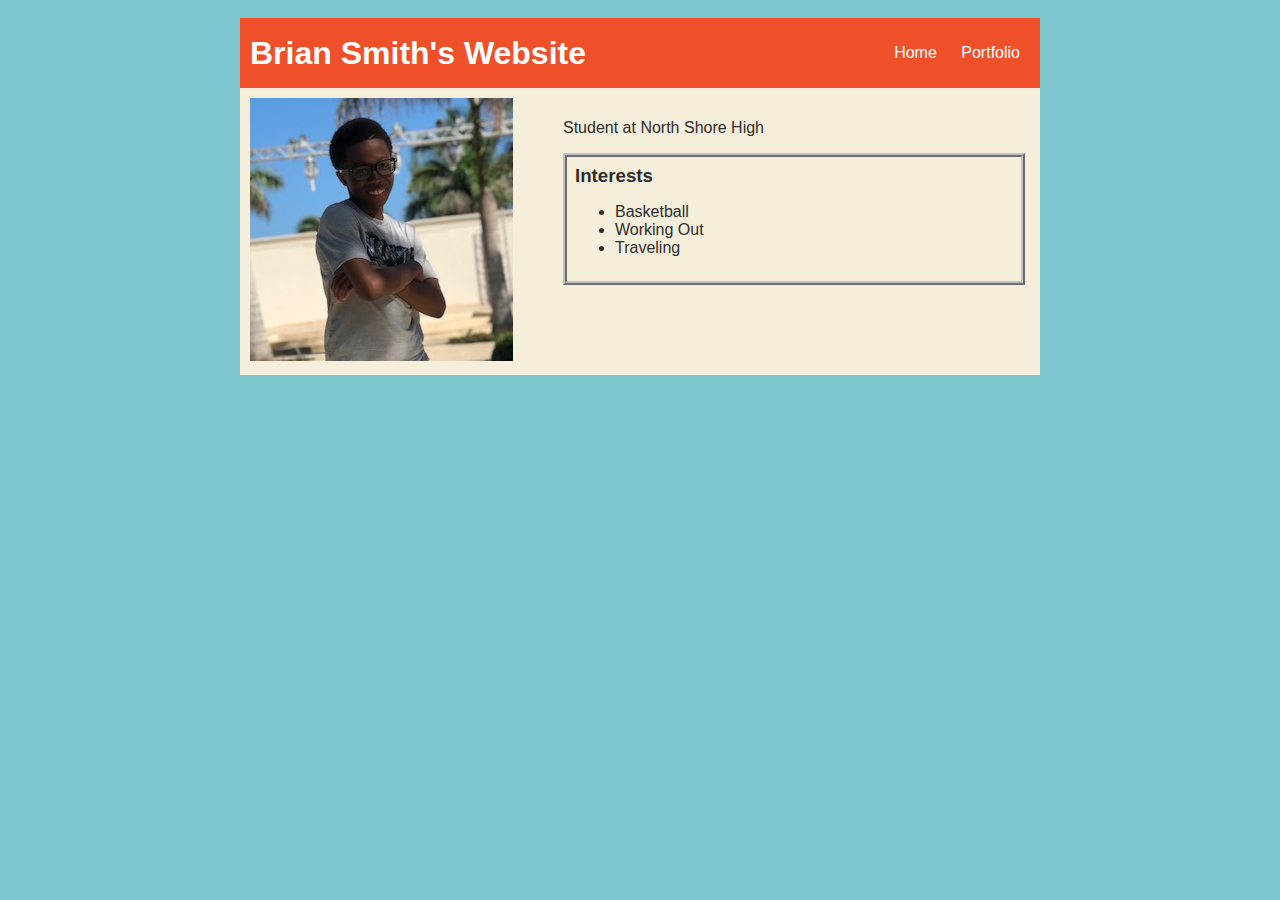
<file: index.html>
<!DOCTYPE html>
<html>
    <head>
      <title>Brian Smith</title>
      <style>
        body {
            background: rgb(125, 198, 205);
            color: rgb(45, 45, 45);
            padding: 10px;
            font-family: arial;
        }
        #all-contents {
            max-width: 800px;
            margin: auto;
        }
    
        /* navigation menu */
        nav {
            background: rgb(239, 80, 41);
            margin: 0 auto;
            display: flex;
            padding: 10px;
        }
        h1 {
            display: flex;
            align-items: center;
            color: white;
            flex: 1;
            margin: 0;
        }
        #nav-ul {
            list-style-image: none;
        }
        .nav-li {
            display: inline-block;
            padding: 0 10px;
        }
        a {
            text-decoration: none;
            color: #fff;
        }
    
        /* main container area beneath menu */
        main {
            background: rgb(245, 238, 219);
            display: flex;
        }
        .sidebar {
            margin-right: 25px;
            padding: 10px;
        }
        .sidebar-img {
            width: 200px;
        }
        .content {
            flex: 1;
            padding: 15px;
        }
        #interests {
            border: 4px silver ridge;
            padding: 8px;
        }
        h2, h3 {
            margin: 0px;
        }
    </style>
    </head>
    <body>
        <div id="all-contents">
       
            <nav>
                <h1>Brian Smith's Website</h1>
                <ul id="nav-ul">
                    <li class="nav-li">
                    <a href="index.html"> Home </a>
                    </li>
                    <li class="nav-li">
                    <a href="portfolio.html"> Portfolio </a>
                    </li>
                </ul>
            </nav>
 
            <main>
             
                <!-- Sidebar section -->
                <div class="sidebar">
                    <img id="sidebar-img" src="profilepic.JPG">
              </div>
               <!-- Content section -->
                <div class= "content">
                    <h2></h2>
                    <p>Student at North Shore High</p>
               
                    <!-- Interests section -->
                    <div id="interests">
                        <h3>Interests</h3>
                        <ul>
                             <li>Basketball</li>
                             <li>Working Out</li>
                             <li>Traveling</li>
                        </ul>
                    </div>
                </div>
             
 
               
            </main>
        </div>
    </body>
</html>
</file>
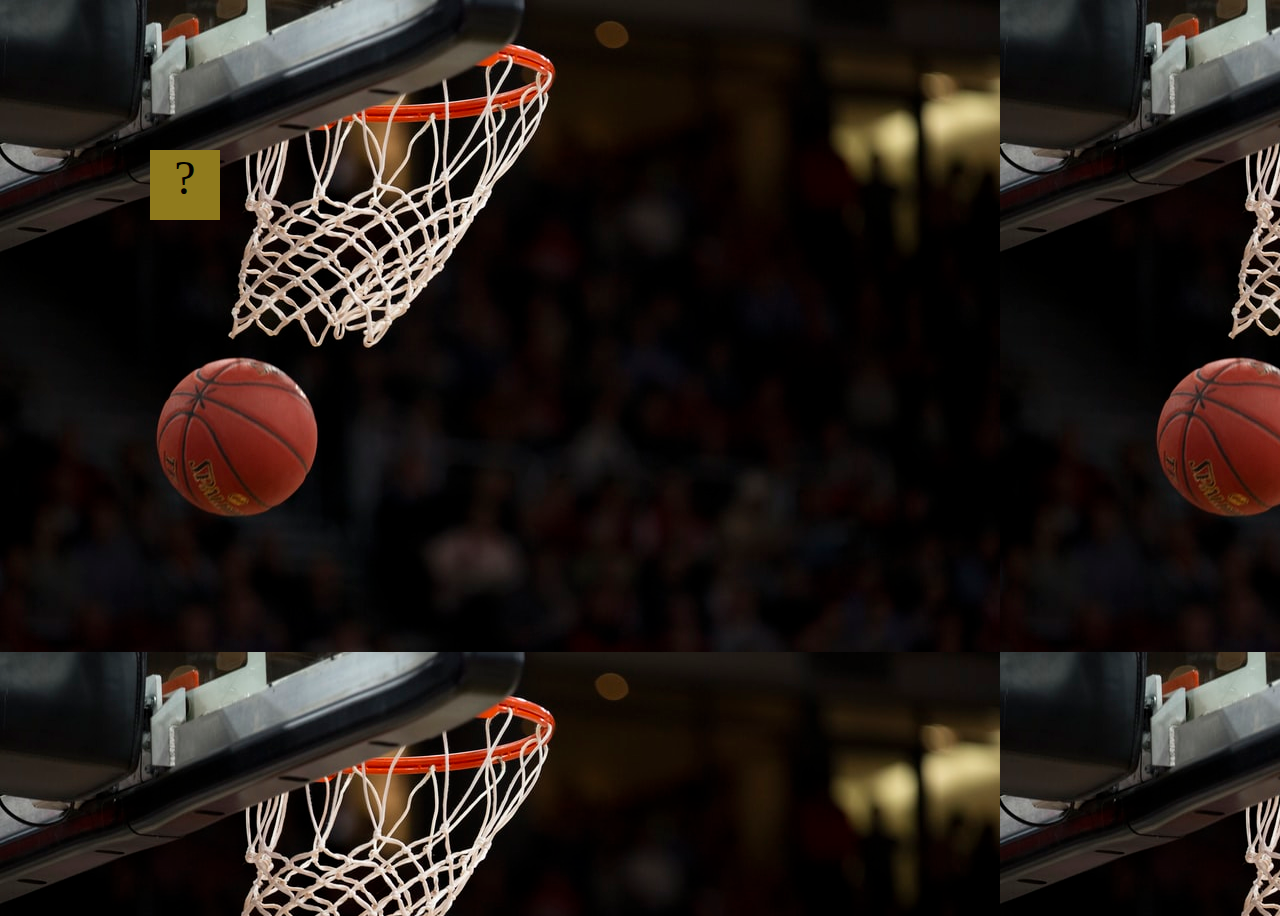
<file: projects/bouncing-box/index.html>
<!DOCTYPE html>
<html>
<head>
	<meta charset="utf-8">
	<title>Bouncing Box</title>
	<script src="jquery.min.js"></script>
	<style>


		.box {
			width: 70px;
			height: 70px;
			background-color: rgb(144, 123, 29);
			font-size: 300%;
			text-align: center;
			display: block;
			position: absolute;
			top: 100px;
			left: 0px;  /* <--- Change me! */
		}
		.board{
			height: 100vh;
			background-image: url("images/Basketball.png");
			body {  
				
		}
	</style>
	<!-- 	<script src="//cdnjs.cloudflare.com/ajax/libs/jquery/2.1.1/jquery.min.js"></script> -->

</head>
<body class="board">
	<!-- HTML for the box -->
	<div class="box">?</div>

	<script>
		(function(){
			'use strict'
			/* global jQuery */

			//////////////////////////////////////////////////////////////////
			/////////////////// SETUP DO NOT DELETE //////////////////////////
			//////////////////////////////////////////////////////////////////
			
			var box = jQuery('.box');	// reference to the HTML .box element
			var board = jQuery('.board');	// reference to the HTML .board element
			var boardWidth = board.width();	// the maximum X-Coordinate of the screen

			// Every 50 milliseconds, call the update Function (see below)
			setInterval(update, 50);
			
			// Every time the box is clicked, call the handleBoxClick Function (see below)
			box.on('click', handleBoxClick);

			// moves the Box to a new position on the screen along the X-Axis
			function moveBoxTo(newPositionX, newPositionY) {
					box.css('left', newPositionX);
    				box.css('top', newPositionY);
}

			// changes the text displayed on the Box
			function changeBoxText(newText) {
				box.text(newText);
			}

			//////////////////////////////////////////////////////////////////
			/////////////////// YOUR CODE BELOW HERE /////////////////////////
			//////////////////////////////////////////////////////////////////
			
			// TODO 2 - Variable declarations 
			var boardHeight = jQuery(window).height();
			var positionX = 0;
			var points = 0;
			var speed = 10;
			var positionY = 0;
			var speedY = 10;
			var randNum;
			var randNumY;
			
			/* 
			This Function will be called 20 times/second. Each time it is called,
			it should move the Box to a new location. If the box drifts off the screen
			turn it around! 
			*/
			function update() {
				positionY = positionY + speedY;
				positionX = positionX + speed;

				moveBoxTo(positionX, positionY);

				if (positionX > boardWidth - 70)  {
					speed = -speed;
				}
				else if (positionX < 0)  {
					speed = -speed;
				}
			
				if (positionY > boardHeight - 70)  {
					speedY = -speedY;
				}
				else if (positionY < 0)  {
					speedY = -speedY;
				}
			};

		

			/* 
			This Function will be called each time the box is clicked. Each time it is called,
			it should increase the points total, increase the speed, and move the box to
			the left side of the screen.
			*/
			function handleBoxClick() {
				randNum = Math.random() * boardWidth;
				randNumY = Math.random() * boardHeight;
				positionX = randNum;
				positionY = randNumY;
				
				changeBoxText(points);
				points = points +1;
				
				if (speed > 0) {
					speed = speed + 3;
				}
				else if (speed < 0) {
				speed = speed - 3;
				}
				if (speedY > 0) {
					speedY = speedY + 3;
				}
				else if (speedY < 0) {
				speedY = speedY - 3;
				}
			};
		})();
	</script>
</body>
</html>
</file>
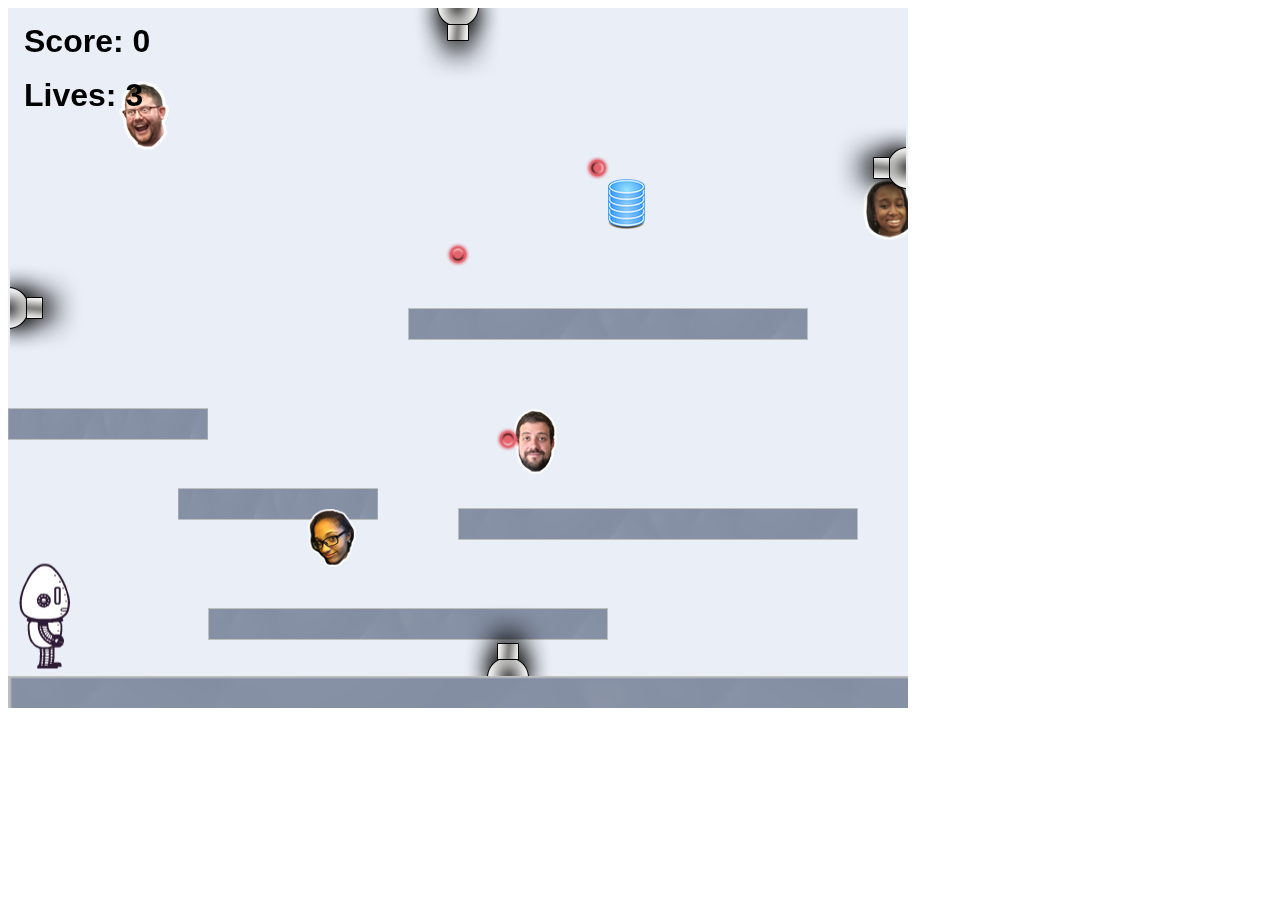
<file: projects/platformer/index.html>
<!DOCTYPE html>
<html>
    <head>
        <title>Platformer</title>
        <script src="lib/jquery.min.js"></script>
        <script src="lib/phaser.min.js"></script>
        <script src="js/factory/game.js"></script>
        <script src="js/factory/preload.js"></script>
        <script src="js/factory/platform.js"></script>
        <script src="js/factory/collectable.js"></script>
        <script src="js/factory/cannon.js"></script>
        <script src="js/factory/player.js"></script>
        <script src="js/controller/player-manager.js"></script>
        <script src="js/init/platform.js"></script>
        <script src="js/init/collectable.js"></script>
        <script src="js/init/cannon.js"></script>
        <script src="js/init/player.js"></script>
    </head>
    <body>
        <script src="js/index.js"></script>
    </body>
</html>
</file>
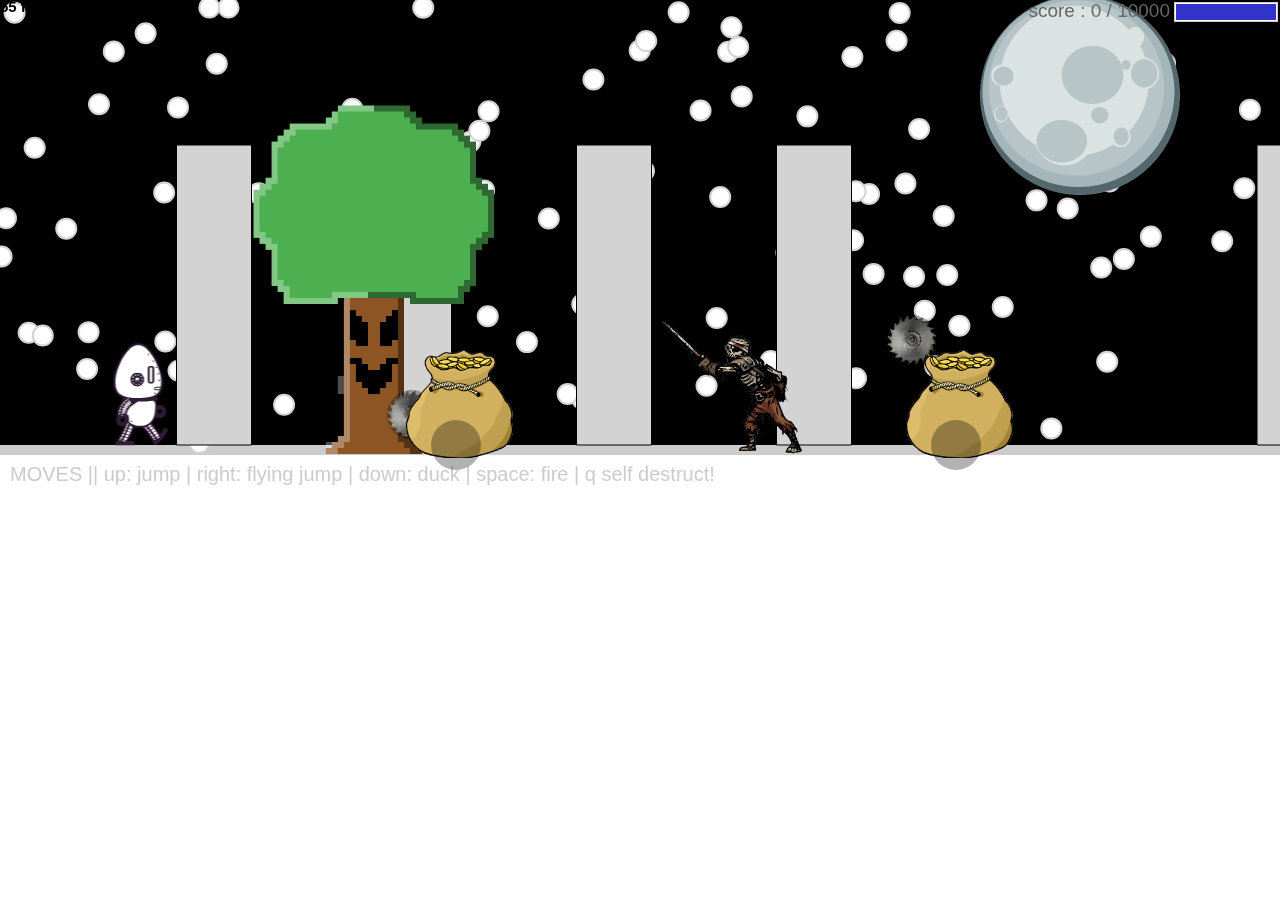
<file: projects/runtime/index.html>
<!doctype html>
<html>
    <head>
        <meta charset="utf-8">

        <title>Operation Spark || Runtime!</title>
        <meta name="description" content="Operation Spark Motion Poem">
        <meta name="author" content="operationspark.org">
        <meta name="viewport" content="width=device-width, initial-scale=1.0">
        
        <link href="css/bootstrap.min.css" rel="stylesheet" media="screen">
        <link href="css/style.css" rel="stylesheet">

        <!-- all core CreateJS and 3rd party libraries are listed here: -->
        <script src="bower_components/lodash/lodash.min.js"></script>
        <script src="bower_components/bluebird/js/browser/bluebird.min.js"></script>
        <script src="js/lib/proton-1.0.0.min.js"></script>
        <script src="bower_components/easeljs/lib/easeljs-0.8.2.min.js"></script>
        <script src="bower_components/PreloadJS/lib/preloadjs-0.6.2.min.js"></script>
        <script src="bower_components/TweenJS/lib/tweenjs.min.js"></script>
        <script src="bower_components/SoundJS/lib/soundjs-0.6.2.min.js"></script>
        <script src="bower_components/opspark-draw/draw.js"></script>
        <script src="bower_components/racket/racket.js"></script>

        <!-- our app javascript code -->
        <script src="js/util/load.js"></script>
        <script src="js/util/spin.min.js"></script>
        <script src="js/util/point.js"></script>
        <script src="js/spritesheet.js"></script>
        <script src="js/world/rules.js"></script>
        <script src="js/particle/particleManager.js"></script>
        <script src="js/orb/orbManager.js"></script>
        <script src="js/projectile/projectileManager.js"></script>
        <script src="js/view/pacifier.js"></script>
        <script src="js/view/background.js"></script>
        <script src="js/view/ground.js"></script>
        <script src="js/view/hud.js"></script>
        <script src="js/player/halle.js"></script>
        <script src="js/player/playerManager.js"></script>
        <script src="js/opspark.js"></script>
        <script src="js/game.js"></script>
        <script src="js/init.js"></script>
        <script src="js/level01.js"></script>
        
        <!--Load Additional Scripts Here-->

    </head>
    <body>
        <div id="main">
            <canvas id="canvas" width="500" height="500"></canvas>
        </div>
        <script id="index">
            (function(){
                'use strict';
                background(window);
                level01(window);
                init(window);
            })();
        </script>
    </body>
</html>
</file>
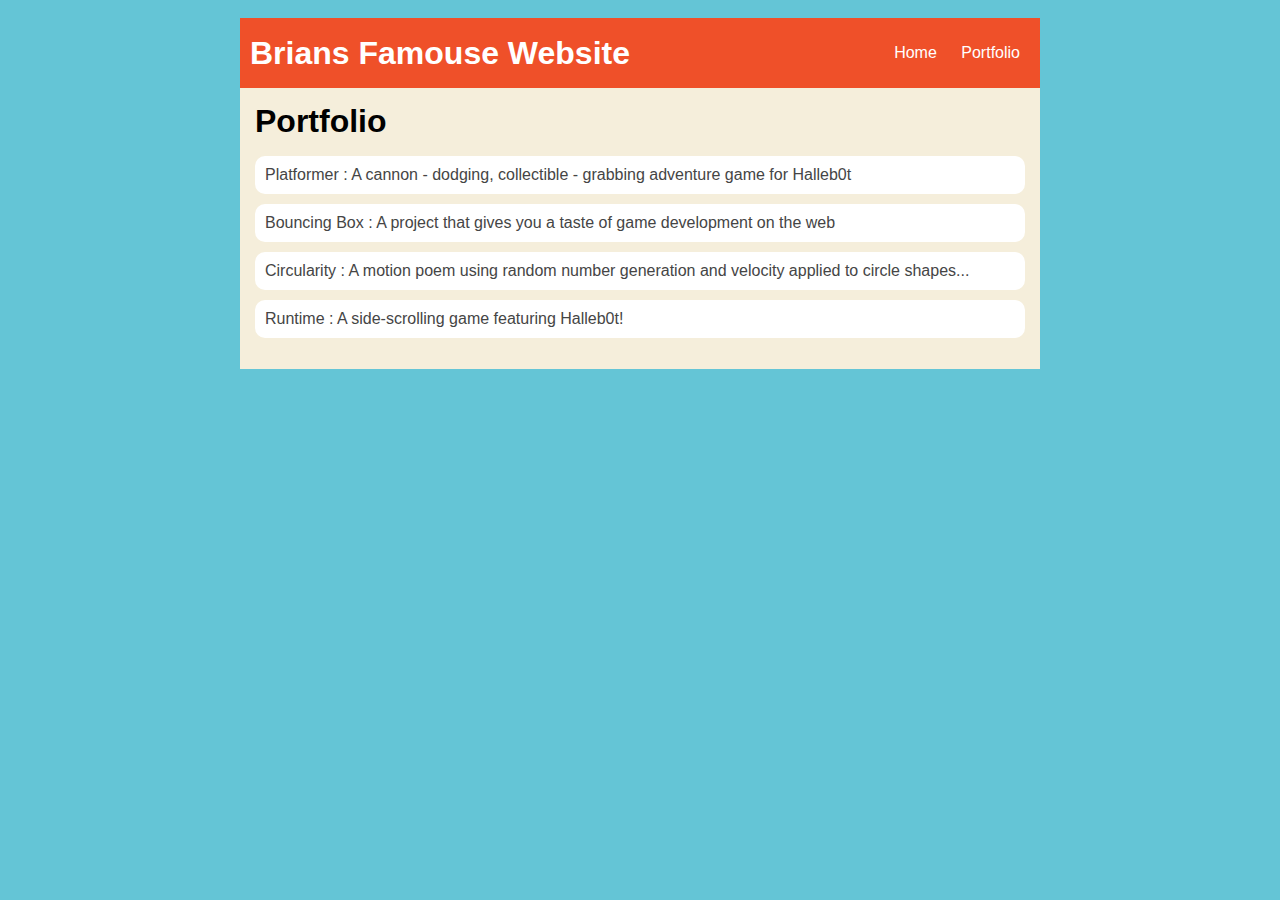
<file: portfolio.html>
<!DOCTYPE HTML>
<html>
    <head>
        <title>Brians Famous Website</title>
        <style>
            body {
                background: #64c5d6;
                color: rgb(20, 20, 20);
                padding: 10px;
                font-family: arial;
            }
            #all-contents {
                max-width: 800px;
                margin: auto;
            }
        
            /* navigation menu */
            nav {
                background: rgb(239, 80, 41);
                margin: 0 auto;
                display: flex;
                padding: 10px;
            }
            h1 {
                display: flex;
                align-items: center;
                color: white;
                flex: 1;
                margin: 0;
            }
            #nav-ul {
                list-style-image: none;
            }
            .nav-li {
                display: inline-block;
                padding: 0 10px;
            }
            a {
                text-decoration: none;
                color: #fff;
            }
        
            /* main container area beneath menu */
            main {
                background: rgb(245, 238, 219);
                display: flex;
            }
            .sidebar {
                margin-right: 25px;
                padding: 10px;
            }
            .sidebar-img {
                width: 200px;
            }
            .content {
                flex: 1;
                padding: 15px;
            }
            #interests {
                border: 4px silver ridge;
                padding: 8px;
            }
            h2, h3 {
                margin: 0px;
            }
            /* portfolio styles */
            .content h1 {
                color: black;
            }
            
            #portfolio {
                list-style-type: none;
                padding-left: 0;
            }
            
            #portfolio li {
                background: #fff;
                padding: 10px;
                border-radius: 10px;
                margin-bottom: 10px;
            }
            
            #portfolio li:hover {
                background: #eee;
            } 
            
            #portfolio a {
                text-decoration: none;
                color: #454545;
            }
        </style>
                         </head>
         <body>
      <div id="all-contents">
        <nav>
            <h1>Brians Famouse Website</h1>
            <ul id="nav-ul">
                <li class="nav-li">
                  <a class="nav-a" href="index.html">Home</a>
                </li>
                <li class="nav-li">
                  <a class="nav-a" href="portfolio.html">Portfolio</a>
                </li>
            </ul>
        </nav>
        <main>
            <div class="content">
                <h1>Portfolio</h1>
                <ul id="portfolio">
                    <li><a href="projects/platformer/">Platformer : A cannon - dodging, collectible - grabbing adventure game for Halleb0t</a></li>
                    <li><a href="projects/bouncing-box/">Bouncing Box : A project that gives you a taste of game development on the web </a></li>
                    <li><a href="projects/circularity/">Circularity : A motion poem using random number generation and velocity applied to circle shapes...</a></li>  
                    <li><a href="projects/runtime">Runtime : A side-scrolling game featuring Halleb0t!</a></li> 
                </ul> 
        </main>
      </div>
    </body>
</html
</file>
<file: projects/runtime/css/style.css>
body, html {
    width: 100%;
    height: 100%;
    margin: 0;
    padding: 0;
    overflow: hidden;
    -moz-user-select: none;
    -webkit-user-select: none;
    -ms-user-select: none;
}
canvas {
    -moz-user-select: none;
    -webkit-user-select: none;
    -ms-user-select: none;
    position:absolute;
}
</file>
